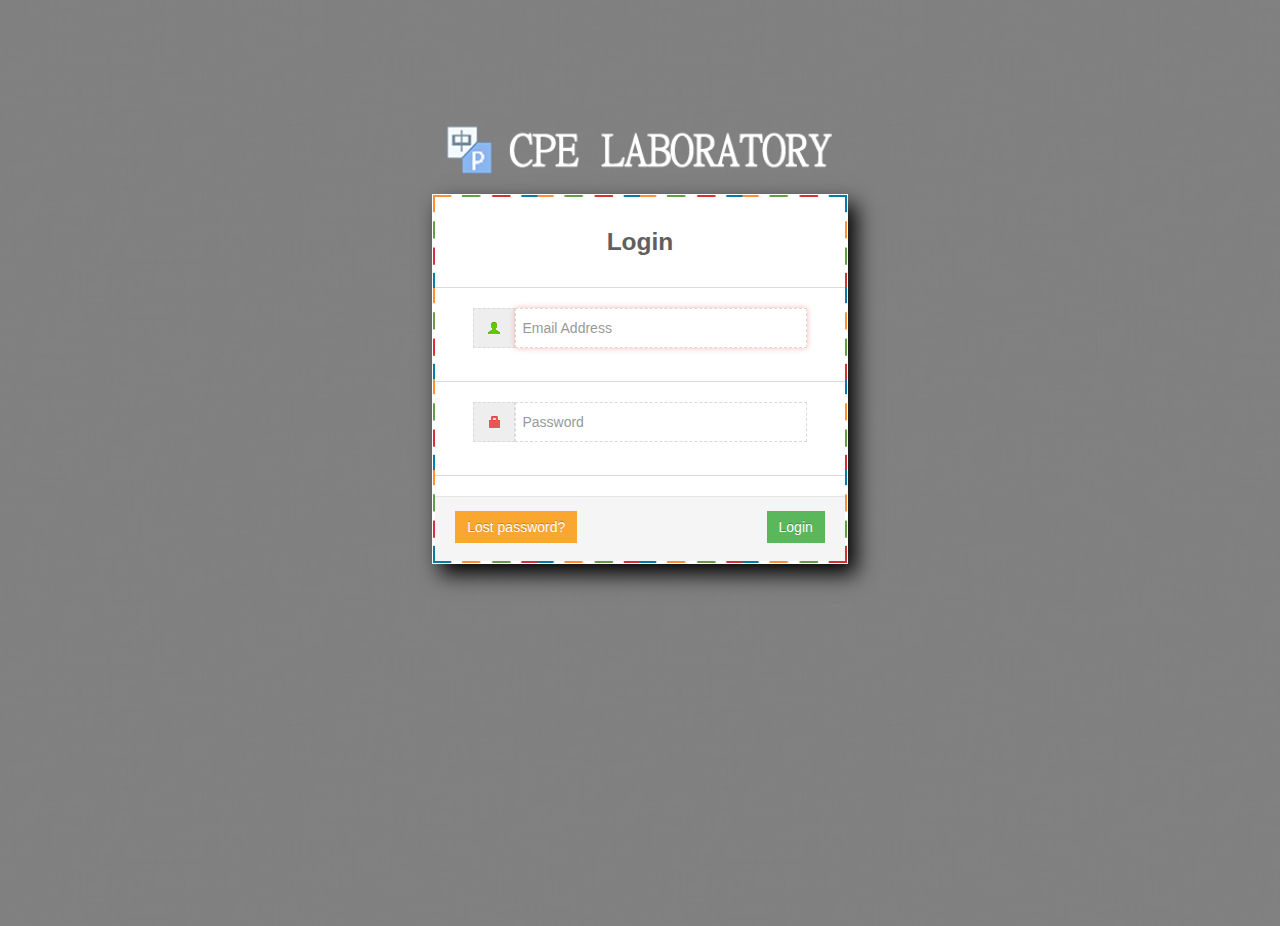
<file: login.html>
<!DOCTYPE html>
<html lang="en">
    
<head>
        <title>CPE LABORATOYR</title>
        <link rel="icon" type="image/jpg" href="Images/lab_icon_favicon.png" />
        <meta charset="UTF-8" />
        <meta name="viewport" content="width=device-width, initial-scale=1.0" />
		<link rel="stylesheet" href="CSS/bootstrap.min.css" />
		<link rel="stylesheet" href="CSS/bootstrap-responsive.min.css" />
        <link rel="stylesheet" href="CSS/maruti-login.css" />
    </head>
    <body>
        <div id="logo">
        </br></br></br></br>
            <img src="Images/logo.png" alt=""  style="width:150%" />
        </div>
        <div id="loginbox">            
            <form id="loginform" class="form-vertical" action="index.html">
				 <div class="control-group normal_text"><h3>Login</h3></div>
                <div class="control-group">
                    <div class="controls">
                        <div class="main_input_box">
                            <span class="add-on"><i class="icon-user"></i></span><input type="text" id="email" placeholder="Email Address" required autofocus onchange="isEmailAddr(this)" pattern="^\w+((-\w+)|(\.\w+))*\@[A-Za-z0-9]+((\.|-)[A-Za-z0-9]+)*\.[A-Za-z]+$" title="123456789@ipm.edu.mo"/>
                            <p id="emailError" style="color:red;"></p>
                        </div>
                    </div>
                </div>
                <div class="control-group">
                    <div class="controls">
                        <div class="main_input_box">
                            <span class="add-on"><i class="icon-lock"></i></span><input type="password" id="password" placeholder="Password" required />
                            <p id="pwError" style="color:red;"></p>
                        </div>
                    </div>
                </div>
                <div class="form-actions">
                    <span class="pull-left"><a href="#" class="flip-link btn btn-warning" id="to-recover">Lost password?</a></span>
                    <span class="pull-right"><input type="submit" class="btn btn-success" value="Login" /></span>
                </div>
            </form>
            <form id="recoverform" action="#" class="form-vertical">
				<p class="normal_text">Enter your e-mail address below and we will send you instructions <br/><font color="#FF6633">how to recover a password.</font></p>
				
                    <div class="controls">
                        <div class="main_input_box">
                            <span class="add-on"><i class="icon-envelope"></i></span><input type="text" placeholder="E-mail address" />
                        </div>
                    </div>
               
                <div class="form-actions">
                    <span class="pull-left"><a href="#" class="flip-link btn btn-warning" id="to-login">&laquo; Back to login</a></span>
                    <span class="pull-right"><input type="submit" class="btn btn-info" value="Recover" /></span>
                </div>
            </form>
        </div>
        
        <script src="Javascript/Login/jquery.min.js"></script>  
        <script src="Javascript/Login/maruti.login.js"></script> 

        <script type="text/javascript">

        var re=/^\w+((-\w+)|(\.\w+))*\@[A-Za-z0-9]+((\.|-)[A-Za-z0-9]+)*\.[A-Za-z]+$/;

        //email validation
        function isEmailAddr(elem){
        var str=elem.value;
        //var re=/^[\w-]+(\.[\w]+)*@([\w-]+\.)+[a-zA-z]{2,7}$/;
        if(!str.match(re)){
        //alert("Please enter correct email address.");
        $('p#emailError').html('Please enter correct email address');
        //return false;
        }
        else{
        $('p#emailError').html(null);
        //return true;
        }
        }

        /*
         function getObj(id){  
            var Obj = document.getElementById(id).value;  
            return Obj;  
        }  
         
        function check(){  

            var email = getObj('email');

            if(!email.match(re)){
                document.getElementById("email").focus();
                return false;
            }

        }  
   
        function getObj(id){  
            var Obj = document.getElementById(id).value;  
            return Obj;  
        }  
         
        function check(){  

            var email = getObj('email');
            var pw = getObj('password');

            if(email==""||email==null){  
                $('p#emailError').html('Please enter your email address');
                document.getElementById("email").focus();  
            }  

            if(pw==""||pw==null){  
                $('p#pwError').html('Please enter the password');
                document.getElementById("password").focus();  
            }  

            if(!email.match(re)){
                document.getElementById("email").focus();

            }

           if((!email.match(re))||email==""||email==null||pw==""||pw==null){
            return false;
            }
        }  
        */
        </script> 

    </body>

</html>
</file>
<file: CSS/maruti-login.css>
html, body {    width: 100%;    height: 100%; background: url("../Images/Textures/patter.png") repeat scroll 0 0 #f4f4f4;}
body {	background-color:#f6f6f6;    padding: 0;    margin-top:2%;}
#logo, #loginbox {    width: 32%;    margin-left: auto;    margin-right: auto;    position: relative;}
#logo img {    width: 215px;    margin: 0 auto;    display: block;}
#loginbox {	border:3px solid transparent; overflow: hidden !important;    text-align: left;    position: relative; 		-moz-border-image:url(../Images/Login
	/css-border-bg.jpg) 3 3 round; /* Old Firefox */	-webkit-border-image:url(../Images/Login/css-border-bg.jpg) 3 3 round; /* Safari */	-o-border-image:url(../Images/Login
	/css-border-bg.jpg) 3 3 round; /* Opera */	border-image:url(../Images/Login/css-border-bg.jpg) 3 3 round; box-shadow: 8px 10px 20px #000000; }
#loginbox form{	width:100%; background:#fff;	position:relative;	top:0;	left:0; }
#loginbox .form-actions {	padding: 14px 20px 15px;}
#loginbox .form-actions .pull-left { margin-top:0px;}
#loginbox form#loginform {	z-index: 200; display:block;}
#loginbox form#recoverform {	z-index: 100;	    display:none;}
#loginbox form#recoverform .form-actions {    margin-top: 27px;}
#loginbox .main_input_box { margin:0 auto; text-align:center}
#loginbox .main_input_box .add-on{  background-color: #EEEEEE;    border: 1px dashed #dadada;    display: inline-block;    font-size: 14px;    font-weight: normal;    height:30px;    line-height: 30px;    min-width: 16px;    padding: 4px 5px;     text-align: center;    text-shadow: 0 1px 0 #FFFFFF;    width:30px;}
#loginbox .main_input_box input{ height:30px; display:inline-block; width:75%;  border: 1px dashed #dadada; margin-bottom:3px;}
#loginbox .controls{ padding:0 20px;}
#loginbox .control-group{ padding:20px 0; border-bottom:1px solid #dadada; margin-bottom:0px;}
.form-vertical, .form-actions {    margin-bottom: 0;}
#loginbox .normal_text{ padding:15px 10px; text-align:center; font-size:14px; line-height:20px; }
@media (max-width: 480px){
#logo { width: 40%; }
#loginbox{ width:90%}
#loginbox .control-group{ padding:8px 0; border-bottom:1px solid #dadada; margin-bottom:0px;}
}
</file>
